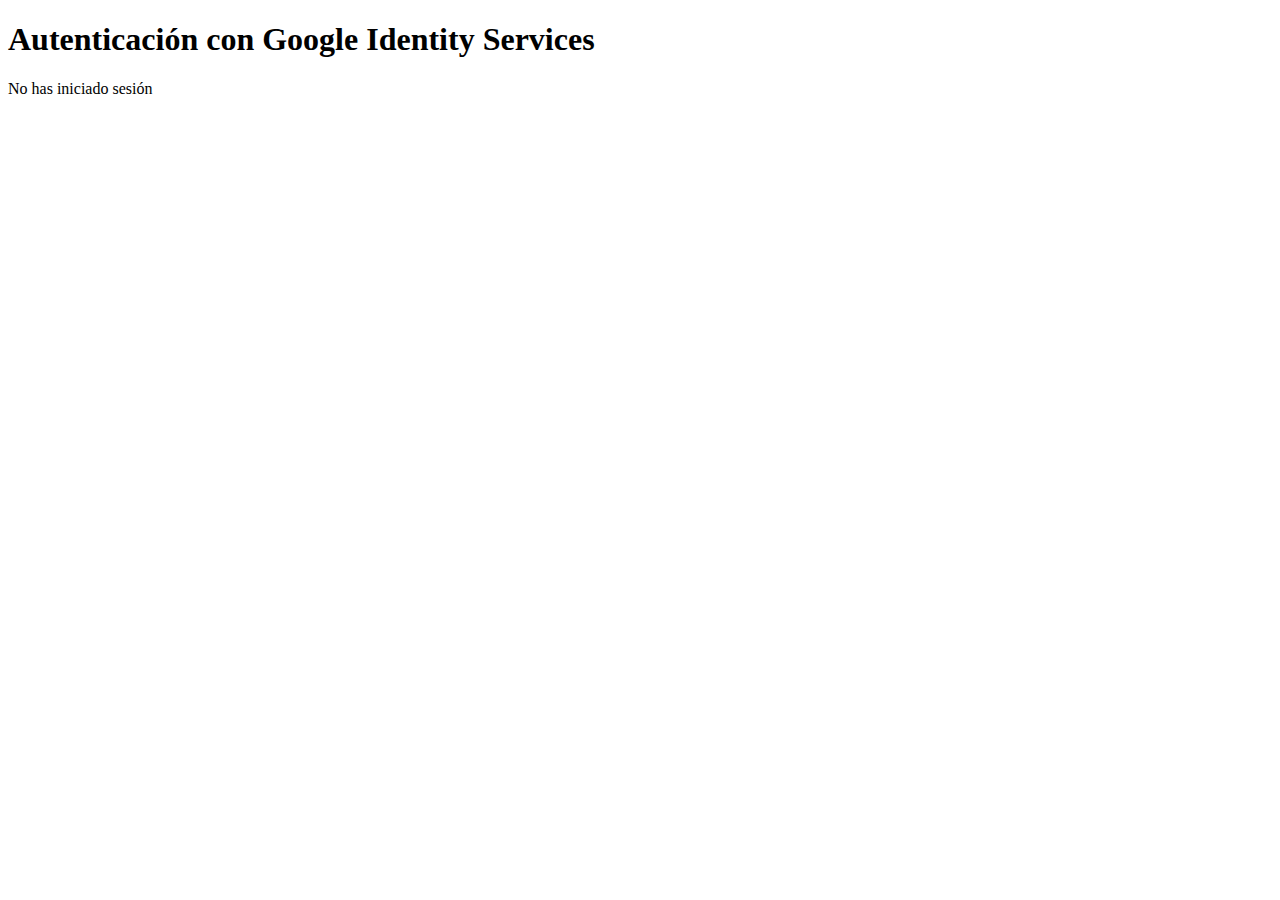
<file: login.html>
<!DOCTYPE html>
<html lang="es">
<head>
  <meta charset="UTF-8">
  <title>Login con Google Identity Services</title>
  <script src="https://accounts.google.com/gsi/client" async defer></script>
  <script>
    function handleCredentialResponse(response) {
      // El token JWT que devuelve Google
      console.log("ID Token: " + response.credential);

      // Decodificar el JWT para obtener datos del usuario
      const data = parseJwt(response.credential);
      document.getElementById("status").innerText =
        `Bienvenido, ${data.name} (${data.email})`;
    }

    function parseJwt(token) {
      const base64Url = token.split('.')[1];
      const base64 = base64Url.replace(/-/g, '+').replace(/_/g, '/');
      const jsonPayload = decodeURIComponent(atob(base64).split('').map(function(c) {
        return '%' + ('00' + c.charCodeAt(0).toString(16)).slice(-2);
      }).join(''));
      return JSON.parse(jsonPayload);
    }
  </script>
</head>
<body>
  <h1>Autenticación con Google Identity Services</h1>

  <!-- Botón de Google -->
  <div id="g_id_onload"
       data-client_id="57469368464-6fpfqkdcvgtk48ud87qofia0o99rr4vv.apps.googleusercontent.com"
       data-callback="handleCredentialResponse">
  </div>

  <div class="g_id_signin" data-type="standard"></div>

  <p id="status">No has iniciado sesión</p>
  <script src="https://accounts.google.com/gsi/client" async defer></script>
</body>
</html>
</file>
